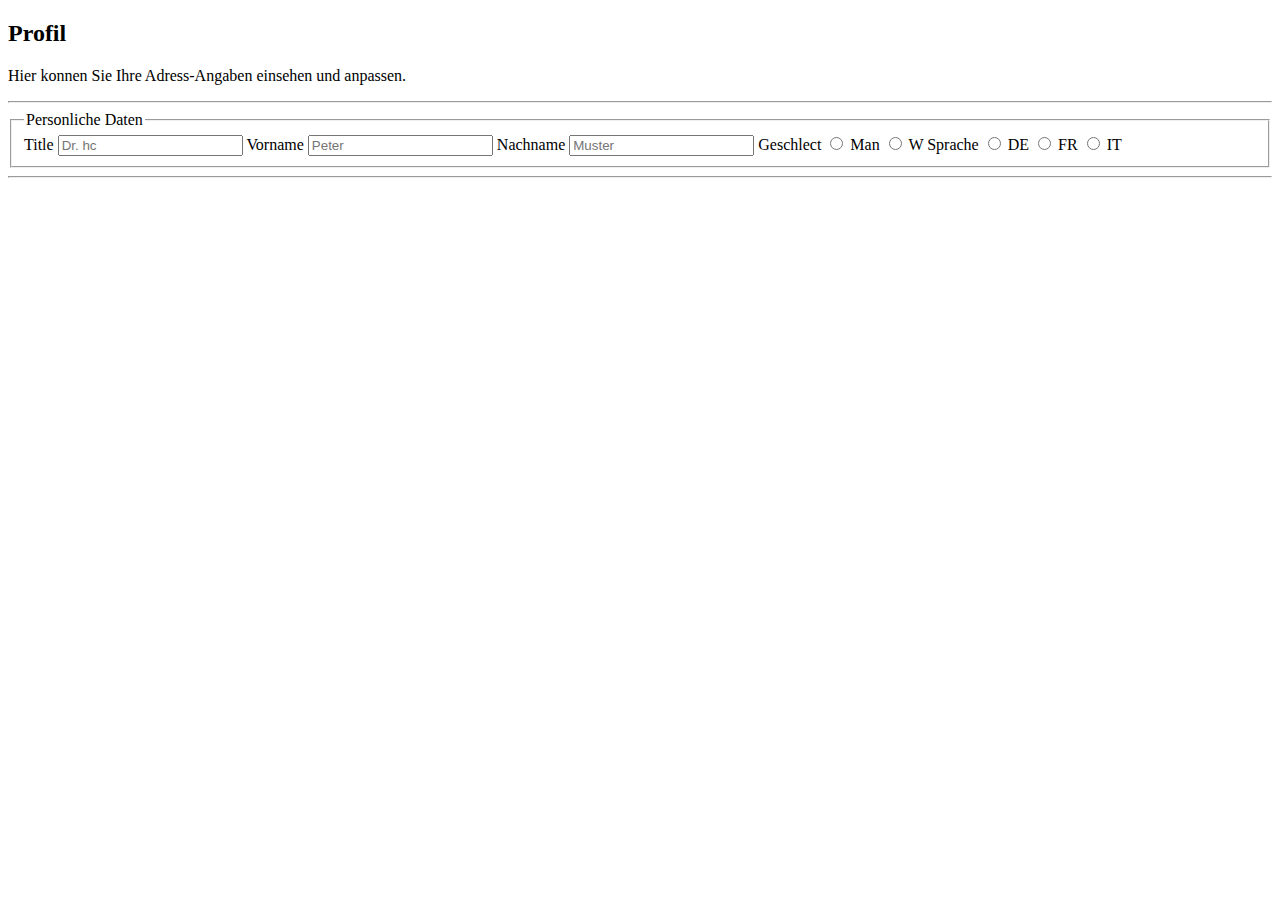
<file: 4-april/exercise-2.html>
<!DOCTYPE html>
<html lang="en">
  <head>
    <meta charset="UTF-8" />
    <meta http-equiv="X-UA-Compatible" content="IE=edge" />
    <meta name="viewport" content="width=device-width, initial-scale=1.0" />
    <title>Exercise 2</title>
  </head>
  <body>
    <h2>Profil</h2>
    <p>Hier konnen Sie Ihre Adress-Angaben einsehen und anpassen.</p>
    <hr />
    <fieldset>
      <legend>Personliche Daten</legend>
      <label for="title">Title</label>
      <input type="text" id="title" name="title" placeholder="Dr. hc" />
      <label for="vorname">Vorname</label>
      <input type="text" id="vorname" name="vorname" placeholder="Peter" />
      <label for="nachname">Nachname</label>
      <input type="text" id="nachname" name="nachname" placeholder="Muster" />
      <label>Geschlect</label>
      <input type="radio" id="man" name="geschlecht" value="man" />
      <label for="man">Man</label>
      <input type="radio" id="weiblich" name="geschlecht" value="weiblich" />
      <label for="weiblich">W</label>
      <label>Sprache</label>
      <input type="radio" id="deutsch" name="sprache" value="deutsch" />
      <label for="">DE</label>
      <input type="radio" id="french" name="sprache" value="french" />
      <label for="french">FR</label>
      <input type="radio" id="italian" name="sprache" value="italian" />
      <label for="italian">IT</label>
    </fieldset>
    <hr />
  </body>
</html>
</file>
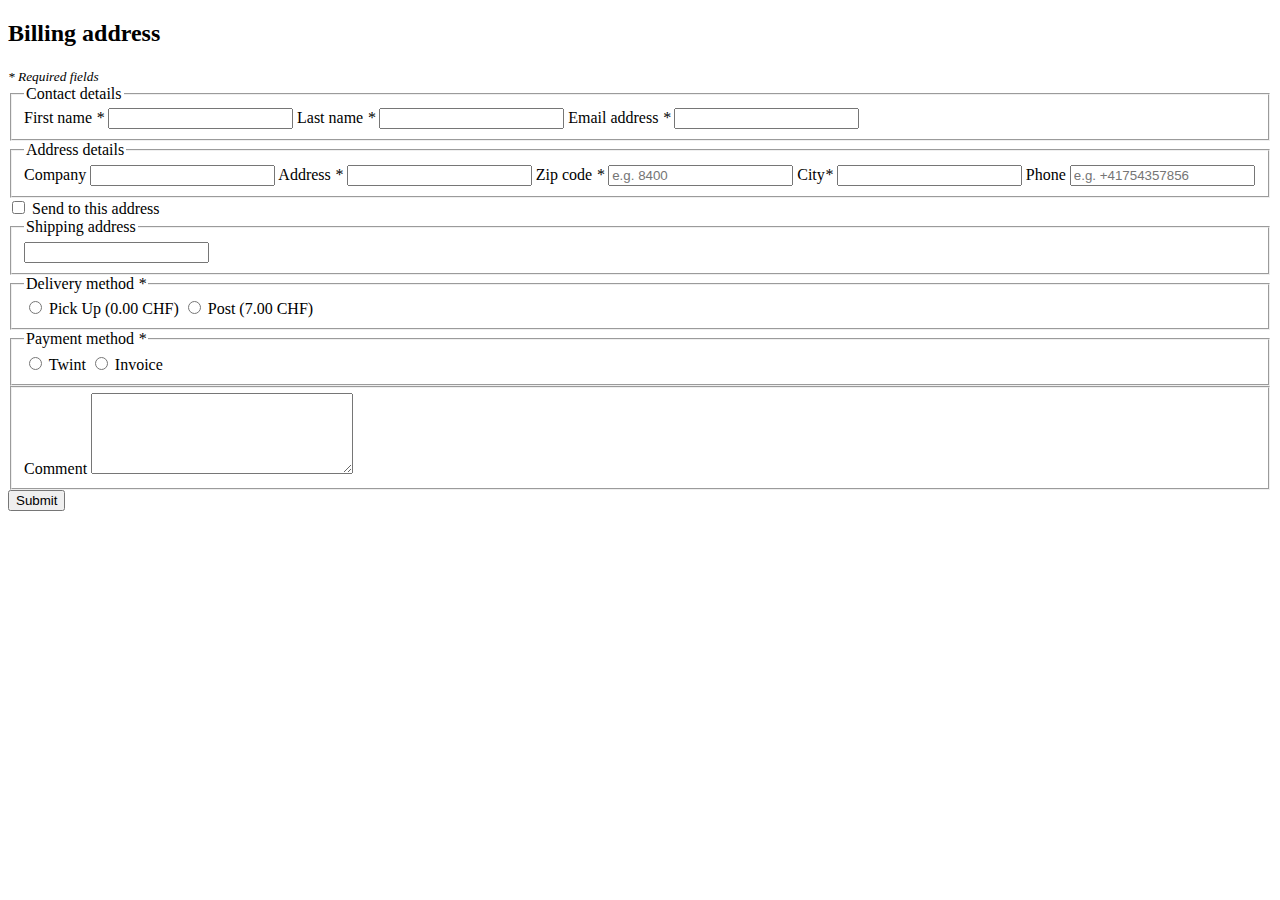
<file: 4-april/exercise-3.html>
<!DOCTYPE html>
<html lang="en">
  <head>
    <meta charset="UTF-8" />
    <meta http-equiv="X-UA-Compatible" content="IE=edge" />
    <meta name="viewport" content="width=device-width, initial-scale=1.0" />
    <title>Exercise 3</title>
  </head>
  <body>
    <h2>Billing address</h2>
    <small><em>* Required fields</em></small>
    <form action="form_submitted.html" method="post">
      <fieldset>
        <legend>Contact details</legend>
        <label for="first-name">First name <em>*</em></label>
        <input type="text" id="first-name" name="fname" required />
        <label for="last-name">Last name <em>*</em></label>
        <input type="text" id="last-name" name="lname" required />
        <label for="email-address">Email address <em>*</em></label>
        <input type="email" id="email-address" name="email" required />
      </fieldset>
      <fieldset>
        <legend>Address details</legend>
        <label for="company">Company</label>
        <input type="text" id="companny" name="company" />
        <label for="address">Address <em>*</em></label>
        <input type="text" id="address" name="address" required />
        <label for="zip-code">Zip code <em>*</em></label>
        <input
          type="text"
          inputmode="numeric"
          pattern="[0-9]*"
          maxlength="4"
          placeholder="e.g. 8400"
          id="zip-code"
          name="zip"
          required
        />
        <label for="city">City<em>*</em></label>
        <input type="text" id="city" name="city" required />
        <label for="phone">Phone</label>
        <input
          type="tel"
          placeholder="e.g. +41754357856"
          pattern="^(?:0|\(?\+41\)?\s?|0041\s?)(21|22|24|26|27|31|32|33|34|41|43|44|51|52|55|56|58|61|62|71|74|76|77|78|79|81|91)(?:[\.\-\s]?\d\d\d)(?:[\.\-\s]?\d\d){2}$
            "
          id="phone"
          name="phone"
          required
        />
      </fieldset>
      <input type="checkbox" name="toggle-fieldset" id="toggle-fieldset" />
      <label for="toggle-fieldset">Send to this address</label>
      <fieldset>
        <legend>Shipping address</legend>
        <!--copy paste from Address details-->
        <label for=""></label>
        <input type="" id="" name="" />
      </fieldset>
      <fieldset>
        <legend>Delivery method <em>*</em></legend>
        <input
          type="radio"
          id="pickup"
          name="delivery"
          value="pickup"
          required
        />
        <label for="">Pick Up (0.00 CHF)</label>
        <input type="radio" id="post" name="delivery" value="pickup" />
        <label for="">Post (7.00 CHF)</label>
      </fieldset>
      <fieldset>
        <legend>Payment method <em>*</em></legend>
        <input type="radio" id="twint" name="payment" value="twint" required />
        <label for="">Twint</label>
        <input type="radio" id="invoice" name="payment" value="invoice" />
        <label for="">Invoice</label>
        <!--the type=checkbox can have a "value attribute" but it's not mandatory; however, the type=radio MUST have a "value" attribute -->
      </fieldset>
      <fieldset>
        <label for="comment">Comment</label>
        <textarea name="comment" id="comment" cols="30" rows="5"></textarea>
      </fieldset>
      <button type="submit">Submit</button>
    </form>
  </body>
</html>
</file>
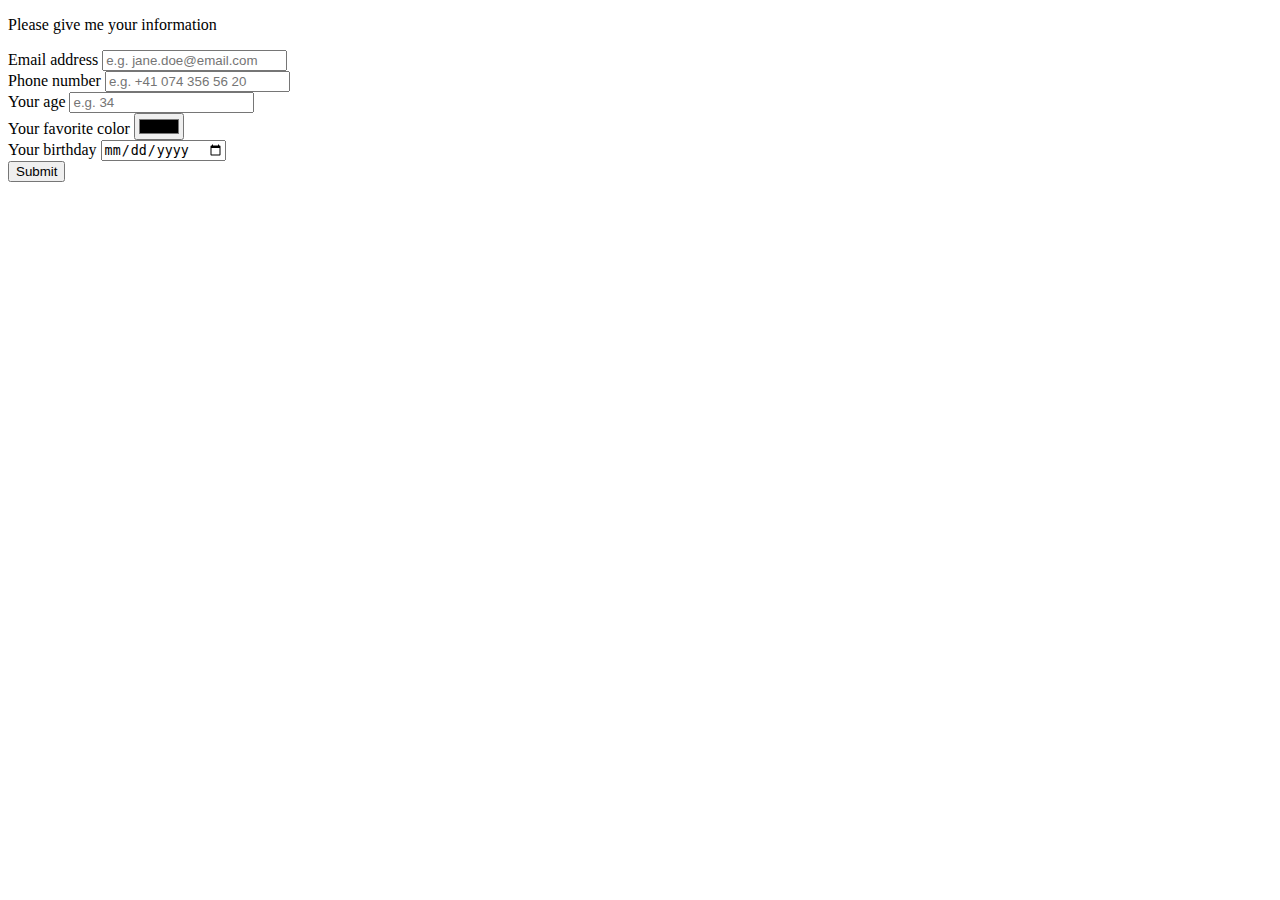
<file: 4-april/form.html>
<!DOCTYPE html>
<html lang="en">
<head>
    <meta charset="UTF-8">
    <meta http-equiv="X-UA-Compatible" content="IE=edge">
    <meta name="viewport" content="width=device-width, initial-scale=1.0">
    <title>Fill this form</title>
</head>
<body>
    <form>
        <p>Please give me your information</p>
        <label for="email">Email address</label>
        <input type="email" id="email" name="email" placeholder="e.g. jane.doe@email.com" required><br>
        <label for="pnumber">Phone number</label>
        <input type="number" id="pnumber" name="pnumber" placeholder="e.g. +41 074 356 56 20" required><br>
        <label for="age">Your age</label>
        <input type="number" id="age" name="age" placeholder="e.g. 34" required><br>
        <label for="color">Your favorite color</label>
        <input type="color" id="color" name="color" required><br> 
        <label for="birthday">Your birthday</label>
        <input type="date" id="birthday" name="birthday" required><br>
        <input type="submit" value="Submit">
    </form>
</body>
</html>
</file>
